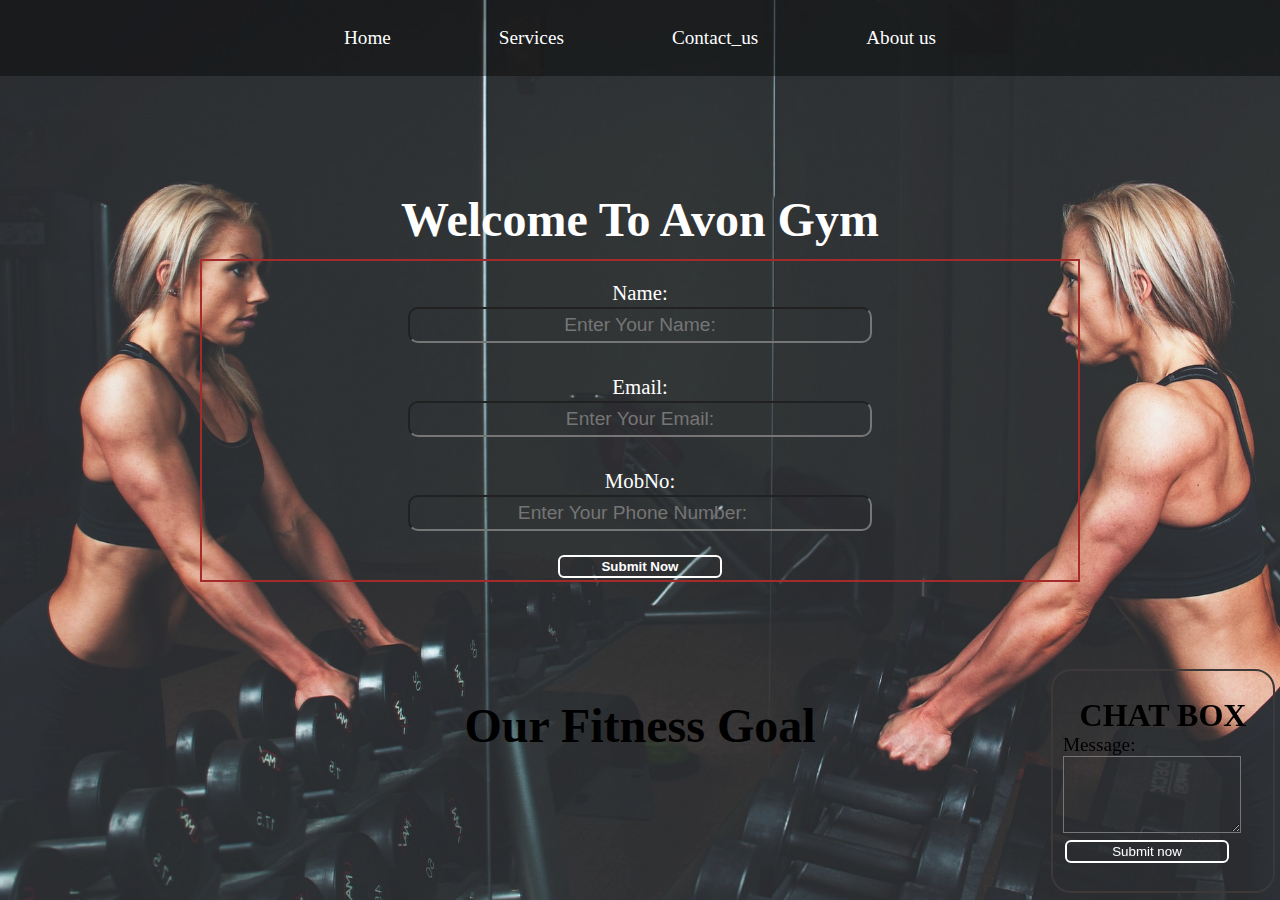
<file: project/project_02/indexx.html>
<!DOCTYPE html>
<html lang="en">

<head> 
    <meta charset="UTF-8">
    <meta http-equiv="X-UA-Compatible" content="IE=edge">
    <meta name="viewport" content="width=device-width, initial-scale=1.0">
    <title>My Gym| MyGym.com</title>
    <link rel="stylesheet" href="style2.css">
</head>

<body>
    <nav id="navbar">
        <ul>
            <li><a href="#">Home</a></li>
            <li><a href="#">Services</a></li>
            <li><a href="#">Contact_us</a></li>
            <li><a href="#">About us</a></li>
        </ul>
    </nav>

    <section id="home">
        <h1 class="h-primary">Welcome To Avon Gym</h1>
        <div class="box-1">
            <form action="">
                <div class="form-group">
                    <label for="name">Name:</label>
                    <input type="text" name="name" id="name" placeholder="Enter Your Name:">
                </div>

                <div class="form-group">
                    <label for="Email">Email:</label>
                    <input type="email" name="Email" id="Email" placeholder="Enter Your Email:">
                </div>
                <div class="form-group">
                    <label for="MobNo">MobNo:</label>
                    <input type="number" name="MobNo" id="MobNo" placeholder="Enter Your Phone Number:">
                </div>
            </form>
            <div class="btn">
                <button><strong>Submit Now</strong></button>
            </div>
        </div>
    </section>
    <section id="item">
        <h1 class="h-primary">Our Fitness Goal</h1>
    </section>
    <section id="chat">
        <div class="box">
            <header>
                <h1>CHAT BOX</h1>
            </header>
            <div class="care">
                <label for="Message">Message:</label>
                <textarea name="Message" id="Message" cols="20" rows="5"></textarea>
            </div>
            <div class="btn">
                <button>Submit now</button>

            </div>
        </div>
    </section>
</body>

</html>
</file>
<file: project/project_02/style2.css>
*{
    padding: 0;
    margin: 0;
}
:root{
    --nevbar-height: 59px;
}

#navbar{
    position: sticky;
    display: flex;
    align-items: center;
    top: 0px;
    justify-content:center;
}
#navbar::before{
    content: "";
    position: absolute;
    top: 0px;
    left: 0px;
    height: 100%;
    width: 100%;
    background-color: black;
    z-index: -1;
    opacity: 0.4;

}
#navbar ul{
    display: flex ;
    flex-direction: row wrap;
}
#navbar ul li{
    list-style: none;
    font-size: 1.2rem;
}
#navbar ul li a{

    display:block;
    padding:7px 34px;
    margin: 20px;
    border-radius: 20px;
    text-decoration: none;
    color: white;

}
#navbar ul li a:hover{
    color: black;
    background-color: white;
    cursor: pointer;
}
#home{
    display: flex;
    flex-direction: column;
    height: 550px;
    padding: 30px 200px;
    justify-content: center;
    text-align: center;
}
#home::before{
    content: "";
    position: absolute;
    height: 100%;
    top: 0px;
    left: 0px;
    width: 100%;
    background: url("gym_2.jpg") no-repeat center center/cover;
    z-index: -1;
    opacity: 0.9;
}
#home h1{
    text-align: center;
    color: white;
}
#home .box-1{
    position: relative;
    top: 0px;
    display: flex;
    flex-direction: column;
    align-items: center;
    justify-content: center;
    border: 2px solid brown;
}
#home .form-group{
    display: flex;
    flex-direction: column;
    align-items: center;
    justify-content: center;
    text-align: center;
    /* width: 100px; */
    font-size: 1.3rem;
    color: white;
    padding: 10px;
    margin: 10px
}
#home input{
    background-color: transparent;
    color: white;
    text-align: center;
    font-size: 1.2rem;
    width: 450px;
    border-radius: 10px;
    margin: 2px;
    padding: 5px;
}
#item{
position: relative;
    text-align: center;
}
#chat{
    border: 2px solid rgb(61, 57, 57);
    border-radius: 20px;
    display: flex;
    align-items: center;
    justify-content: center;
    padding: 10px;
    margin: 5px;
    /* flex-direction: column; */
    position: fixed;
    bottom: 2px;
    right: 0%;
    height: 200px;
    width: 200px;
    background-color:transparent
}
#chat:hover{
    background:url("chat_01.jpg")no-repeat center center/cover;
}
#chat header{
    text-align: center;
}
#chat .care{
    font-size: 1.2rem;
}
#Message{
    background-color: transparent;
}
.btn button{
    align-items: center;
    padding: 2px;
    margin: 2px;
    width: 164px;
    border: 2px solid white;
    border-radius: 6px;
    background-color: transparent;
    color: white;
    cursor: pointer;
}
.btn button:hover{
    background-color: green;
    
}
.h-primary{
    display: block;
    font-size: 3rem;
    padding: 12px;
}
</file>
